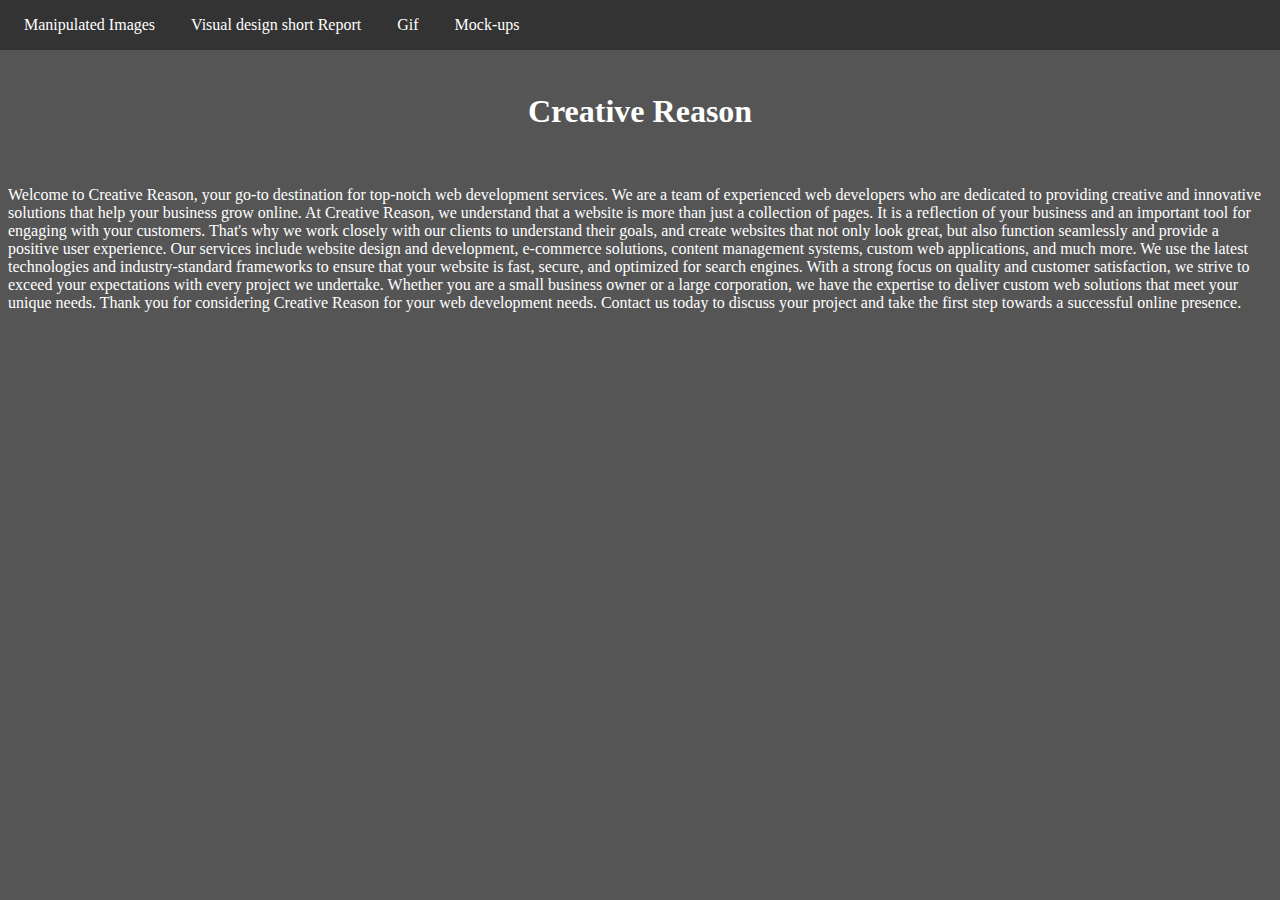
<file: index.html>
<!DOCTYPE html>
<html lang="en">
<link>
  <meta charset="UTF-8">
  <meta http-equiv="X-UA-Compatible" content="IE=edge">
  <meta name="viewport" content="width=device-width, initial-scale=1.0">
  <link href="styles.css" rel="stylesheet"></link>
  <title>Image Portfolio</title>
</head>
<body>

  <header>
    <nav>
      <ul class="topNav">
        <li><a href="image-portfolio.html">Manipulated Images</a></li>
        <li><a href="Report.html">Visual design short Report</a></li>
        <li><a href="gif.html">Gif</a></li>
        <li><a href="Mock-up.html">Mock-ups</a></li>
      </ul>
    </nav>

  </header>
  <div class="logo-container">
  <h1 class="heading">Creative Reason</h1>

  </div>

    <img >
<p>
  Welcome to Creative Reason, your go-to destination for top-notch web development services. We are a team of experienced
  web developers who are dedicated to providing creative and innovative solutions that help your business grow online.

  At Creative Reason, we understand that a website is more than just a collection of pages. It is a reflection of your
  business and an important tool for engaging with your customers. That's why we work closely with our clients to
  understand their goals, and create websites that not only look great, but also function seamlessly and provide a
  positive user experience.

  Our services include website design and development, e-commerce solutions, content management systems, custom web
  applications, and much more. We use the latest technologies and industry-standard frameworks to ensure that your website
  is fast, secure, and optimized for search engines.

  With a strong focus on quality and customer satisfaction, we strive to exceed your expectations with every project we
  undertake. Whether you are a small business owner or a large corporation, we have the expertise to deliver custom web
  solutions that meet your unique needs.

  Thank you for considering Creative Reason for your web development needs. Contact us today to discuss your project and
  take the first step towards a successful online presence.
</p>

</body>
</html>
</file>
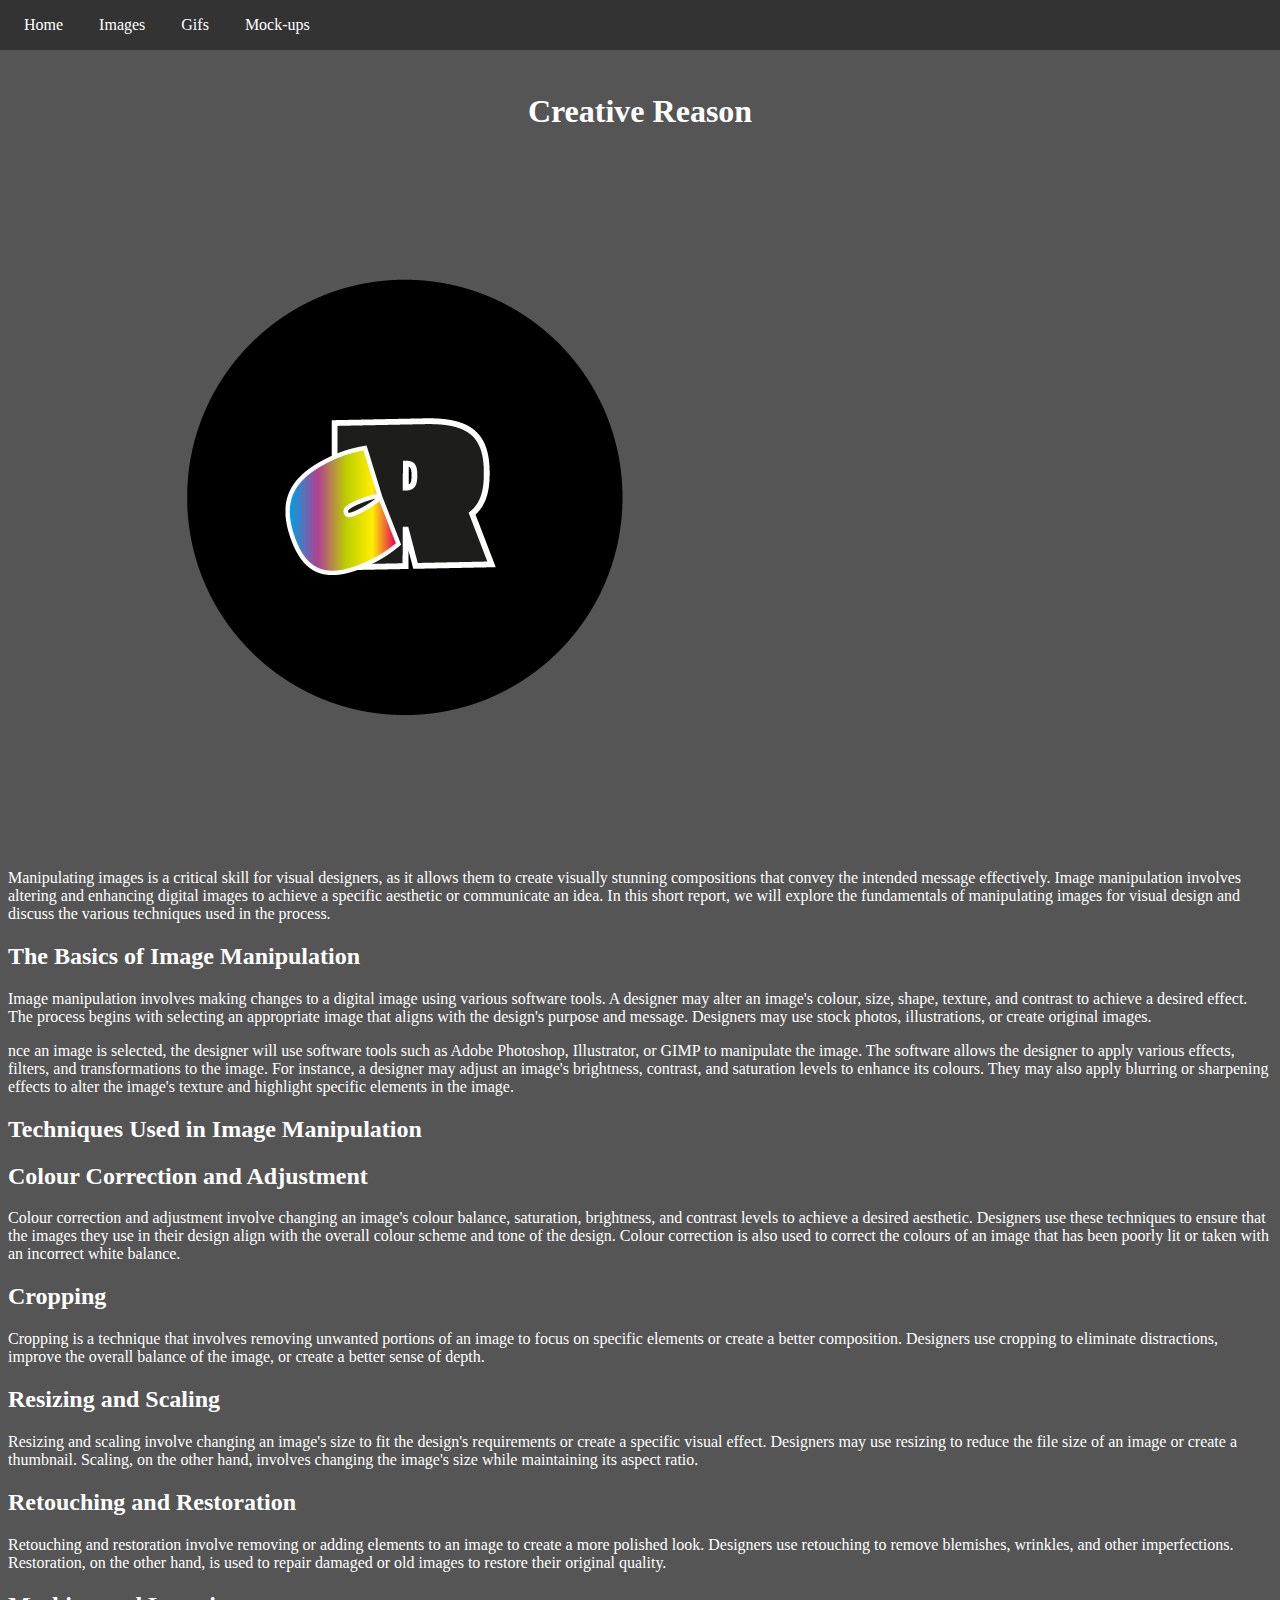
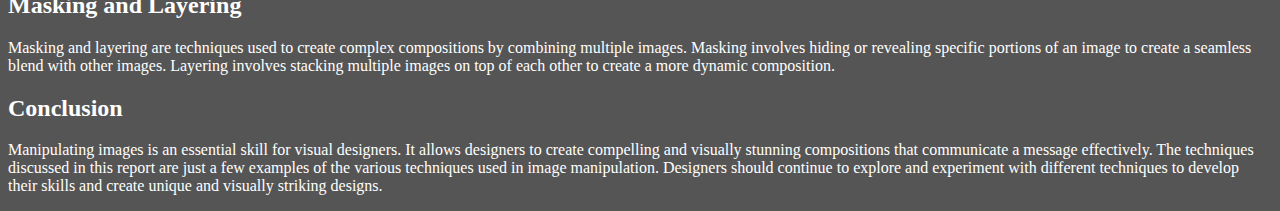
<file: report.html>
<!DOCTYPE html>
<html lang="en">
<head>
  <meta charset="UTF-8">
  <meta http-equiv="X-UA-Compatible" content="IE=edge">
  <meta name="viewport" content="width=device-width, initial-scale=1.0">
    <link href="styles.css" rel="stylesheet">
    </link>
  <title>Document</title>
</head>
<body>
    <header>
      <nav>
        <ul class="topNav">
          <li><a href="index.html">Home</a></li>
          <li><a href="image-portfolio.html">Images</a></li>
          <li><a href="gif.html">Gifs</a></li>
          <li><a href="Mock-ups.html">Mock-ups</a></li>
        </ul>
      </nav>

    </header>
    <h1>Creative Reason</h1>
      <img class="logo" src="./images/CR-Logo.png" alt="creative reason logo produced in adobe illustrator">
<p>
  Manipulating images is a critical skill for visual designers, as it allows them to create visually stunning compositions
  that convey the intended message effectively. Image manipulation involves altering and enhancing digital images to
  achieve a specific aesthetic or communicate an idea. In this short report, we will explore the fundamentals of
  manipulating images for visual design and discuss the various techniques used in the process.</p>

  <h2>The Basics of Image Manipulation</h2>

  <p>
Image manipulation involves making changes to a digital image using various software tools. A designer may alter an
image's colour, size, shape, texture, and contrast to achieve a desired effect. The process begins with selecting an
appropriate image that aligns with the design's purpose and message. Designers may use stock photos, illustrations, or
create original images.
  </p>

  <p>
nce an image is selected, the designer will use software tools such as Adobe Photoshop, Illustrator, or GIMP to
manipulate the image. The software allows the designer to apply various effects, filters, and transformations to the
image. For instance, a designer may adjust an image's brightness, contrast, and saturation levels to enhance its
colours. They may also apply blurring or sharpening effects to alter the image's texture and highlight specific elements
in the image.

  </p>

  <h2> Techniques Used in Image Manipulation</h2>

  <h2>
Colour Correction and Adjustment
  </h2>

  <p>
Colour correction and adjustment involve changing an image's colour balance, saturation, brightness, and contrast levels
to achieve a desired aesthetic. Designers use these techniques to ensure that the images they use in their design align
with the overall colour scheme and tone of the design. Colour correction is also used to correct the colours of an image
that has been poorly lit or taken with an incorrect white balance.
  </p>

  <h2> Cropping</h2>

  <p>
Cropping is a technique that involves removing unwanted portions of an image to focus on specific elements or create a
better composition. Designers use cropping to eliminate distractions, improve the overall balance of the image, or
create a better sense of depth.

  </p>

  <h2>Resizing and Scaling </h2>

  <p>
    Resizing and scaling involve changing an image's size to fit the design's requirements or create a specific visual
    effect. Designers may use resizing to reduce the file size of an image or create a thumbnail. Scaling, on the other
    hand, involves changing the image's size while maintaining its aspect ratio.

  </p>

 <h2>
Retouching and Restoration
 </h2>

  <p>
Retouching and restoration involve removing or adding elements to an image to create a more polished look. Designers use
retouching to remove blemishes, wrinkles, and other imperfections. Restoration, on the other hand, is used to repair
damaged or old images to restore their original quality.
  </p>

 <h2>
Masking and Layering
 </h2>

  <p>
Masking and layering are techniques used to create complex compositions by combining multiple images. Masking involves
hiding or revealing specific portions of an image to create a seamless blend with other images. Layering involves
stacking multiple images on top of each other to create a more dynamic composition.
  </p>

  <h2>
Conclusion
  </h2>

  <p>Manipulating images is an essential skill for visual designers. It allows designers to create compelling and visually
  stunning compositions that communicate a message effectively. The techniques discussed in this report are just a few
  examples of the various techniques used in image manipulation. Designers should continue to explore and experiment with
  different techniques to develop their skills and create unique and visually striking designs.
</p>

</body>
</html>
</file>
<file: styles.css>
.img1 {
  width: 15rem;
  height: 15rem;
  border: solid white 0.125rem;
}

.container {
  display: flex;
  justify-content: center;
}

.heading {
  text-align: center;
}

.main {
  display: flex;
  justify-content: center;
}

h1 {
  text-align: center;
}

img {
  margin-right: 10px;
  margin-top: 10px;
}

header {
  position: fixed;
  top: 0;
  left: 0;
  width: 100%;
  background-color: #333;
  color: #fff;
}

nav {
  display: flex;
  justify-content: space-between;
  align-items: center;
  padding: 1rem;
}

ul.topNav {
  list-style: none;
  margin: 0;
  padding: 0;
  text-align: center;
}

ul.topNav li {
  display: inline-block;
  margin-right: 1rem;
}

ul.topNav li:last-child {
  margin-right: 0;
}

ul.topNav li a {
  color: #fff;
  text-decoration: none;
  padding: 0.5rem;
  border-radius: 0.25rem;
}

ul.topNav li a:hover {
  background-color: #555;
}

.logo-container {
  text-align: center;
}

.logo-container img {
  display: block;
  margin: 0 auto;
}


body {
  padding-top: 4rem;
  background-color: #555;
  color: #fff;
}
</file>
